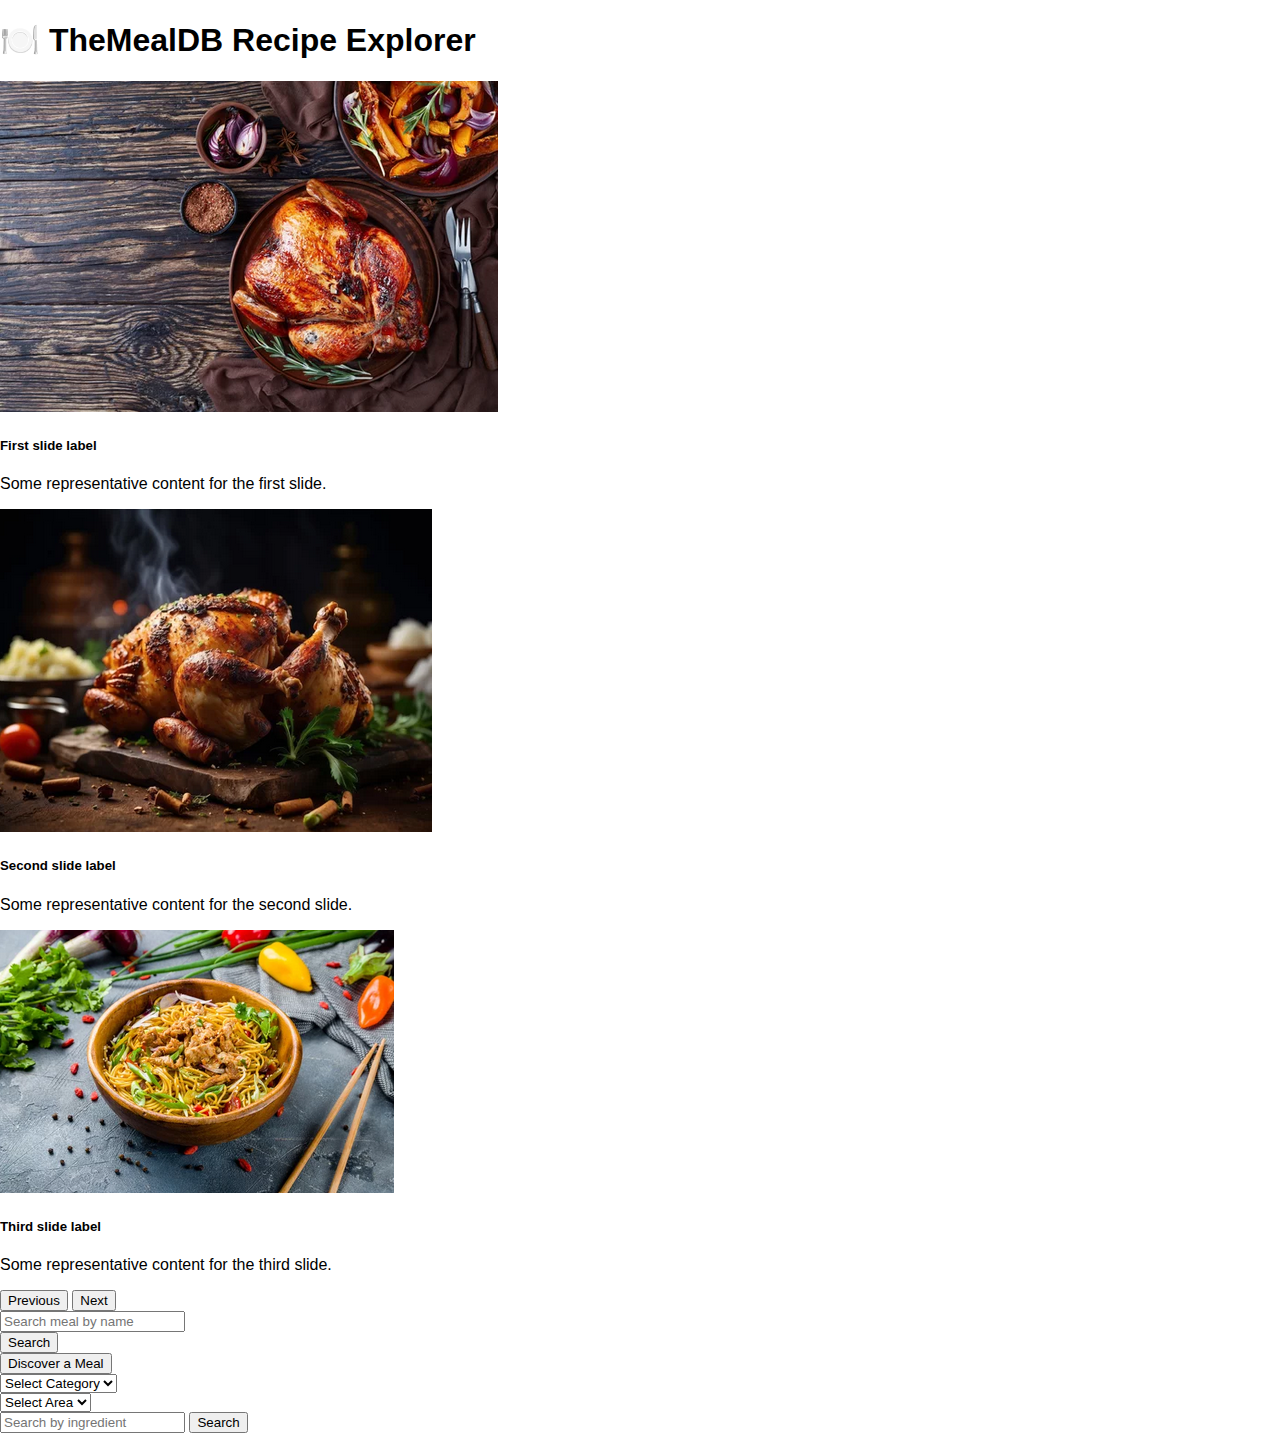
<file: search.html>
<!DOCTYPE html>
<html lang="en">

<head>
  <meta charset="UTF-8">
  <meta name="viewport" content="width=device-width, initial-scale=1.0">
  <title>Flavour Finder</title>
  <!-- Bootstrap CSS -->
  <link href="https://cdn.jsdelivr.net/npm/bootstrap@5.3.8/dist/css/bootstrap.min.css" rel="stylesheet"
    integrity="sha384-sRIl4kxILFvY47J16cr9ZwB07vP4J8+LH7qKQnuqkuIAvNWLzeN8tE5YBujZqJLB" crossorigin="anonymous">
  <!-- AOS CSS -->
  <link href="https://unpkg.com/aos@2.3.1/dist/aos.css" rel="stylesheet">
  <!-- Custom CSS -->
  <link rel="stylesheet" href="assets/css/style.css">

  <style>
    body {
      margin: 0;
      padding: 0;
      height: 100vh;
      background-image: url("");
      background-size: cover;
      background-repeat: no-repeat;
      background-position: center;
      background-attachment: fixed;
    }
  </style>
</head>

<body class="bg-light">

  <div class="container py-4">
    <h1 class="text-center mb-4">🍽️ TheMealDB Recipe Explorer</h1>

    <!-- 🔹 Carousel Section -->
    <div id="carouselExampleCaptions" class="carousel slide mb-5" data-bs-ride="carousel">
      <div class="carousel-inner">
        <div class="carousel-item active">
          <img src="assets/img/Screenshot 2025-11-29 202755.png" class="d-block w-100" alt="First slide">
          <div class="carousel-caption d-none d-md-block">
            <h5>First slide label</h5>
            <p>Some representative content for the first slide.</p>
          </div>
        </div>
        <div class="carousel-item">
          <img src="assets/img/Screenshot 2025-11-29 202844.png" class="d-block w-100" alt="Second slide">
          <div class="carousel-caption d-none d-md-block">
            <h5>Second slide label</h5>
            <p>Some representative content for the second slide.</p>
          </div>
        </div>
        <div class="carousel-item">
          <img src="assets/img/Screenshot 2025-11-29 203122.png" class="d-block w-100" alt="Third slide">
          <div class="carousel-caption d-none d-md-block">
            <h5>Third slide label</h5>
            <p>Some representative content for the third slide.</p>
          </div>
        </div>
      </div>
      <!-- Controls -->
      <button class="carousel-control-prev" type="button" data-bs-target="#carouselExampleCaptions" data-bs-slide="prev">
        <span class="carousel-control-prev-icon"></span>
        <span class="visually-hidden">Previous</span>
      </button>
      <button class="carousel-control-next" type="button" data-bs-target="#carouselExampleCaptions" data-bs-slide="next">
        <span class="carousel-control-next-icon"></span>
        <span class="visually-hidden">Next</span>
      </button>
    </div>

    <!-- 🔹 Search Section -->
    <div class="row mb-3">
      <div class="col-md-6">
        <input type="text" id="searchInput" class="form-control" placeholder="Search meal by name">
      </div>
      <div class="col-md-2">
        <button class="btn btn-primary w-100" onclick="searchMeal()">Search</button>
      </div>
      <div class="col-md-2">
        <button class="btn btn-success w-100" onclick="getRandomMeal()">Discover a Meal</button>
      </div>
    </div>

    <!-- 🔹 Dropdowns -->
    <div class="row mb-3">
      <div class="col-md-3">
        <select id="categorySelect" class="form-select" onchange="filterByCategory(this.value)">
          <option value="">Select Category</option>
        </select>
      </div>
      <div class="col-md-3">
        <select id="areaSelect" class="form-select" onchange="filterByArea(this.value)">
          <option value="">Select Area</option>
        </select>
      </div>
      <div class="col-md-4">
        <div class="input-group">
          <input type="text" id="ingredientInput" class="form-control" placeholder="Search by ingredient">
          <button class="btn btn-warning" onclick="searchByIngredient()">Search</button>
        </div>
      </div>
    </div>

    <!-- 🔹 Results -->
    <div id="results" class="row"></div>
  </div>

  <!-- Bootstrap JS -->
  <script src="https://cdn.jsdelivr.net/npm/bootstrap@5.3.8/dist/js/bootstrap.bundle.min.js"
    integrity="sha384-FKyoEForCGlyvwx9Hj09JcYn3nv7wiPVlz7YYwJrWVcXK/BmnVDxM+D2scQbITxI"
    crossorigin="anonymous"></script>
  <!-- AOS JS -->
  <script src="https://unpkg.com/aos@2.3.1/dist/aos.js"></script>
  <!-- Custom JS -->
  <script src="assets/js/app.js"></script>
  <script>
    AOS.init();
  </script>
</body>

</html>
</file>
<file: assets/css/style.css>
/* General page tweaks */
body {
  font-family: 'Segoe UI', Tahoma, Geneva, Verdana, sans-serif;
}

/* Card styling */
.card {
  border-radius: 10px;
  overflow: hidden;
  transition: transform 0.2s ease, box-shadow 0.2s ease;
}

.card:hover {
  transform: translateY(-5px);
  box-shadow: 0 6px 12px rgba(0,0,0,0.15);
}

/* Card image */
.card-img-top {
  height: 200px;
  object-fit: cover;
}

/* Card body */
.card-body {
  display: flex;
  flex-direction: column;
  justify-content: space-between;
}

/* Title */
.card-title {
  font-size: 1.1rem;
  font-weight: bold;
  color: #333;
}

/* Text */
.card-text {
  font-size: 0.9rem;
  color: #666;
}

/* Buttons inside cards */
.card .btn {
  font-size: 0.85rem;
  padding: 6px 12px;
  border-radius: 6px;
}

/* Results grid spacing */
#results .col-md-3 {
  display: flex;
}




.step-card {
  background: #fff;
  border-radius: 10px;
  padding: 15px;
  margin-bottom: 20px;
  box-shadow: 0 4px 8px rgba(0,0,0,0.1);
}

.step-card h3 {
  font-size: 1.2rem;
  color: #2c3e50;
}

.step-card p {
  font-size: 0.95rem;
  color: #555;
}
</file>
